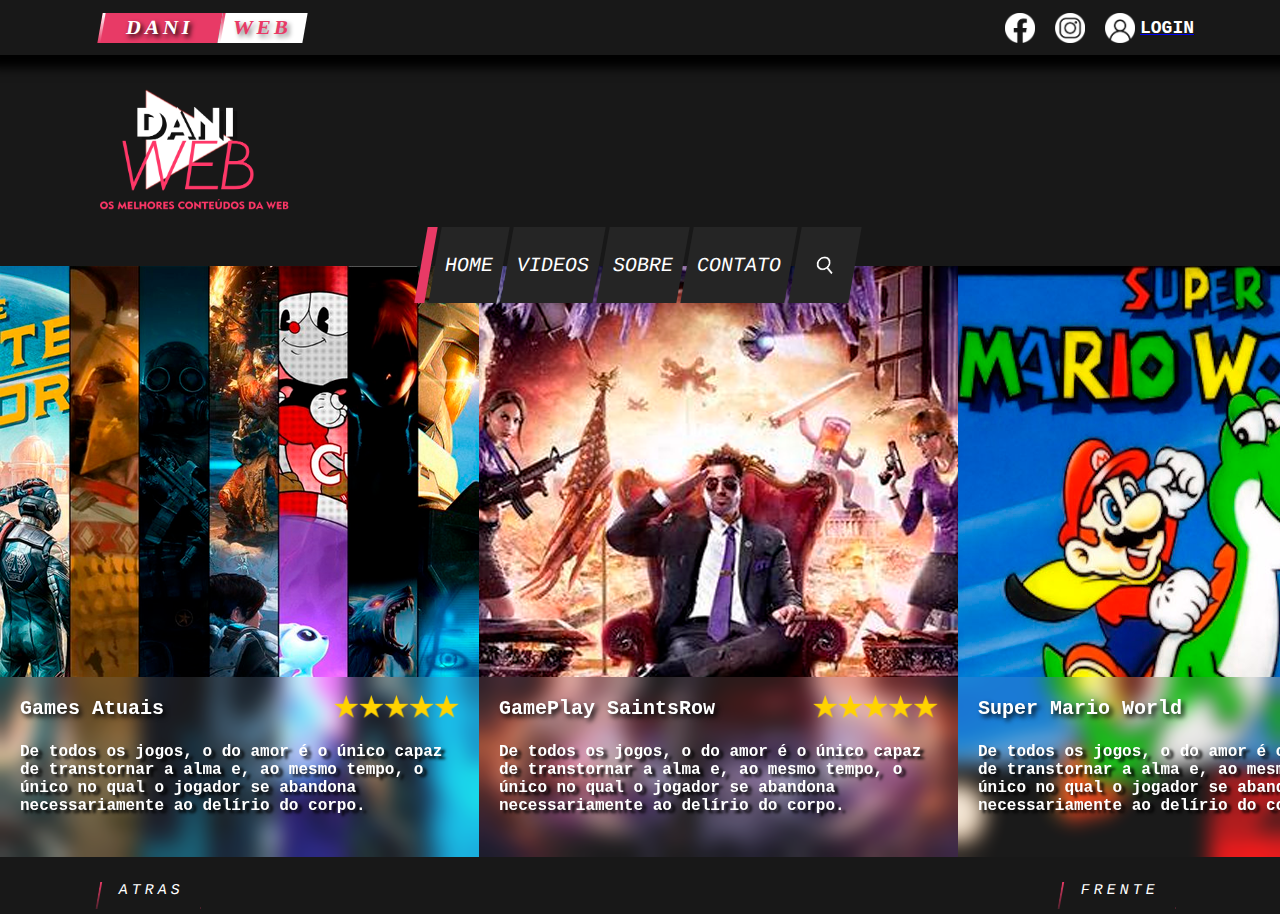
<file: index.html>
<!DOCTYPE html>
<html>
<head>
	<meta charset="utf-8">
	<meta name="viewport" content="width=device-width, initial-scale=1">
	<title>Dani Web</title>
	<link rel="icon" href="image/miniatura.png">
	<link rel="stylesheet" type="text/css" href="css/style.css" />
</head>
<body>
	<header>
		<div class="topo">
			<div class="botmen" onclick="menulat()">
				<div></div>
				<div></div>
				<div></div>
			</div>
			<div class="esquerda">
				<div class="anim1" id="ani">
					<span></span>
					<span></span>
					<span></span>
					<span></span>
					<p>DANI</p>
				</div>
				<div class="anim2" id="ani">
					<span></span>
					<span></span>
					<span></span>
					<span></span>
					<p>WEB</p>
				</div>
			</div>
			<div class="direita">
				<a href="https://www.facebook.com/"><div class="fc">
					<img src="image/fc.png" width="30px">
				</div></a>
				<a href="https://www.instagram.com/niel_edit/"><div class="ig">
					<img src="image/insta.png" width="30px">
				</div></a>
				<a href="login/index.html"><div class="log">
					<img src="image/login.png" width="30px">
					<p>LOGIN</p>
				</div></a>
			</div>
		</div>
	</header>
	<aside>
		<div class="menulat" id="menu_lat">
				<div class="log">
					<img src="image/fc.png" width="70px">
					<p>FACEBOOK</p>
				</div>
				<div class="log">
					<img src="image/insta.png" width="70px">
					<p>INSTAGRAM</p>
				</div>
				<div class="log">
					<img src="image/login.png" width="70px">
					<p>LOGIN</p>
				</div>
	</aside>
	<section>
		<div class="meio">
			<img src="image/daniweb.png" width="190px">
		</div>
	</section>
	<section id="navegacao">
		<nav>
			<div class="menu">
				<div class="nd"></div>
				<div class="menuo">
					<p>HOME</p>
				</div>
				<div class="menuo">
					<p>VIDEOS</p>
				</div>
				<div class="menuo">
					<p>SOBRE</p>
				</div>
				<div class="menuo">
					<p>CONTATO</p>
				</div>
				<div class="p">
					<img src="image/pesquisa.png" width="20px">
				</div>
			</div>
		</nav>
		<div class="videos">
			<div class="fac" id="_add">
				<div class="video1">
					<div class="desc">
						<div class="top">
							<div class="txt">
								<p>Games Atuais</p>
							</div>
							<div class="av">
								<img src="image/star.png">
							</div>
						</div>
						<div class="bot">
							<p>De todos os jogos, o do amor é o único capaz de transtornar a alma e, ao mesmo tempo, o único no qual o jogador se abandona necessariamente ao delírio do corpo.</p>
						</div>
					</div>
				</div>
				<div class="video2">
					<div class="desc">
						<div class="top">
							<div class="txt">
								<p>GamePlay SaintsRow</p>
							</div>
							<div class="av">
								<img src="image/star.png">
							</div>
						</div>
						<div class="bot">
							<p>De todos os jogos, o do amor é o único capaz de transtornar a alma e, ao mesmo tempo, o único no qual o jogador se abandona necessariamente ao delírio do corpo.</p>
						</div>
					</div>
				</div>
				<div class="video3">
					<div class="desc">
						<div class="top">
							<div class="txt">
								<p>Super Mario World</p>
							</div>
							<div class="av">
								<img src="image/star.png">
							</div>
						</div>
						<div class="bot">
							<p>De todos os jogos, o do amor é o único capaz de transtornar a alma e, ao mesmo tempo, o único no qual o jogador se abandona necessariamente ao delírio do corpo.</p>
						</div>
					</div>
				</div>
				<div class="video4">
					<div class="desc">
						<div class="top">
							<div class="txt">
								<p>GamePlay DOOM</p>
							</div>
							<div class="av">
								<img src="image/star.png">
							</div>
						</div>
						<div class="bot">
							<p>De todos os jogos, o do amor é o único capaz de transtornar a alma e, ao mesmo tempo, o único no qual o jogador se abandona necessariamente ao delírio do corpo.</p>
						</div>
					</div>
				</div>
				<div class="video5">
					<div class="desc">
						<div class="top">
							<div class="txt">
								<p>Quais principais games?</p>
							</div>
							<div class="av">
								<img src="image/star.png">
							</div>
						</div>
						<div class="bot">
							<p>De todos os jogos, o do amor é o único capaz de transtornar a alma e, ao mesmo tempo, o único no qual o jogador se abandona necessariamente ao delírio do corpo.</p>
						</div>
					</div>
				</div>
				<div class="video6">
					<div class="desc">
						<div class="top">
							<div class="txt">
								<p>Realidade Virtual</p>
							</div>
							<div class="av">
								<img src="image/star.png">
							</div>
						</div>
						<div class="bot">
							<p>De todos os jogos, o do amor é o único capaz de transtornar a alma e, ao mesmo tempo, o único no qual o jogador se abandona necessariamente ao delírio do corpo.</p>
						</div>
					</div>
				</div>
			</div>
		</div>
	</section>
	<footer>
		<div class="frente" onclick="atras()" ondblclick="atras_()">
			<div class="anim">
				<span></span>
				<span></span>
				<span></span>
				<span></span>
				ATRAS
			</div>
		</div>
		<div class="frente" onclick="frente()" ondblclick="frente_()">
			<div class="anim">
				<span></span>
				<span></span>
				<span></span>
				<span></span>
				FRENTE
			</div>
		</div>
	</footer>
	<script type="text/javascript" src="js/script.js"></script>
</body>
</html>
</file>
<file: css/style.css>
body {
	margin: 0px;
	padding: 0px;
	background-color: #181818;
}
.topo {
	width: 100%;
	height: 55px;
	background-color: #181818;
	box-shadow: 0px 3px 10px 10px black;
	display: flex;
	justify-content: space-between;
	align-items: center;
}
.esquerda {
	display: flex;
	margin-left: 100px;
	text-align: center;
	text-shadow: 3px 3px 5px black;
	font-weight: bold;
	font-size: 20px;
	color: white;
}
.esquerda p {
	margin-top: 3px;
	cursor: pointer;
}
.anim1 {
	width: 120px;
	height: 30px;
	transform: skewX(-10deg);
	background-color: #e83a66;
}
.anim2 {
	width: 85px;
	height: 30px;
	transform: skewX(-10deg);
	background-color: white;
	color: #e83a66;
	text-shadow: 3px 3px 5px gray;
}
#ani span {
	position: absolute;
	display: block;
}
#ani {
	position: relative;
	display: inline-block;
	overflow: hidden;
	transition: .5s;
	letter-spacing: 4px;
}
.esquerda span:nth-child(1) {
	top: 0;
	left: -100%;
	width: 100%;
	height: 3px;
	background: linear-gradient(90deg, transparent, #e83a66);
	animation: btn-anim1 2s linear infinite;
}
@keyframes btn-anim1 {
	0%{
		left: -100%;
	}
	50%,100% {
		left: 100%;
	}
}
.esquerda span:nth-child(2){
	top: -100%;
	right: 0;
	width: 3px;
	height: 100%;
	background: linear-gradient(180deg, transparent, #e83a66);
	animation:  bnt-anim2 2s linear infinite;
	animation-delay: .50s;
}
@keyframes bnt-anim2 {
	0% {
		top: -100%;
	}
	50%,100% {
		top: 100%;
	}
}
.esquerda span:nth-child(3) {
	bottom: 0;
	right: -100%;
	width: 100%;
	height: 3px;
	background: linear-gradient(270deg, transparent, #e83a66);
	animation:  bnt-anim3 2s linear infinite;
	animation-delay: 1s;
}
@keyframes bnt-anim3 {
	0% {
		right: -100%;
	}
	50%,100% {
		right: 100%;
	}
}
.esquerda span:nth-child(4) {
	bottom: -100;
	left: 0;
	width: 3px;
	height: 100%;
	background: linear-gradient(360deg, transparent, #e83a66);
	animation:  bnt-anim4 2s linear infinite;
	animation-delay: 1.5s;
}
@keyframes bnt-anim4 {
	0% {
		bottom: -100%;
	}
	50%,100% {
		bottom: 100%;
	}
}
.anim1 span:nth-child(1) {
	top: 0;
	left: -100%;
	width: 100%;
	height: 3px;
	background: linear-gradient(90deg, transparent, white);
	animation: btn-anim1 2s linear infinite;
}
@keyframes btn-anim1 {
	0%{
		left: -100%;
	}
	50%,100% {
		left: 100%;
	}
}
.anim1 span:nth-child(2){
	top: -100%;
	right: 0;
	width: 3px;
	height: 100%;
	background: linear-gradient(180deg, transparent, white);
	animation:  bnt-anim2 2s linear infinite;
	animation-delay: .50s;
}
@keyframes bnt-anim2 {
	0% {
		top: -100%;
	}
	50%,100% {
		top: 100%;
	}
}
.anim1 span:nth-child(3) {
	bottom: 0;
	right: -100%;
	width: 100%;
	height: 3px;
	background: linear-gradient(270deg, transparent, white);
	animation:  bnt-anim3 2s linear infinite;
	animation-delay: 1s;
}
@keyframes bnt-anim3 {
	0% {
		right: -100%;
	}
	50%,100% {
		right: 100%;
	}
}
.anim1 span:nth-child(4) {
	bottom: -100;
	left: 0;
	width: 3px;
	height: 100%;
	background: linear-gradient(360deg, transparent, white);
	animation:  bnt-anim4 2s linear infinite;
	animation-delay: 1.5s;
}
@keyframes bnt-anim4 {
	0% {
		bottom: -100%;
	}
	50%,100% {
		bottom: 100%;
	}
}
.direita {
	display: flex;
	align-items: center;
	margin-right: 100px;
}
.ig, .fc {
	width: 30px;
	height: 30px;
	margin-left: 20px;
}
.log {
	width: 75px;
	height: 30px;
	margin-left: 20px;
	display: flex;
	align-items: center;
}
.log p {
	color: white;
	font-weight: bold;
	font-size: 18px;
	font-family: courier;
	margin-left: 5px;
}
.meio {
	margin-left: 100px;
	height: 172px;
}
.meio img {
	margin-top: 34px;
}
#navegacao {
	display: flex;
	flex-direction: column;
	align-items: center;
}
section nav {
	height: 76px;
	position: absolute;
	transform: skewX(-10deg);
}
.menu {
	display: flex;
	justify-content: center;
	align-items: center;
}
.menu div {
	margin-right: 4px;
}
.nd {
	width: 10px;
	height: 76px;
	background-color: #e83a66;
}
.menuo {
	height: 76px;
	background-color: #252525;
	display: flex;
	align-items: center;
}
.menu p {
	margin-left: 10px;
	margin-right: 10px;
	font-size: 20px;
	color: white;
	font-family: courier;
	cursor: pointer;
}
.menu p:hover {
	text-shadow: 0px 0px 5px white;
	transition: all linear 0.5s;
}
.menu img {
	cursor: pointer;
}
.p {
	height: 76px;
	background-color: #252525;
	display: flex;
	justify-content: center;
	align-items: center;
}
.p img {
	margin-left: 20px;
	margin-right: 20px;
}
.videos {
	width: 100%;
	height: 635px;
	overflow: hidden;
}
.fac {
	width: 100%;
	display: flex;
	transition: all linear 0.5s;
	width: 10000px;
}
.mostrar {
	margin-left: -958px;
}
.remover {
	margin-left: 958px;
}
.video1, .video2, .video3, .video4, .video5, .video6 {
	margin-top: 39px;
	width: 479px;
	height: 591px;
}
.video1 {
	background-image: url('../image/video1.png');
}
.video2 {
	background-image: url('../image/video2.png');
}
.video3 {
	background-image: url('../image/video3.png');
}
.video4 {
	background-image: url('../image/video4.png');
}
.video5 {
	background-image: url('../image/video5.png');
}
.video6 {
	background-image: url('../image/video6.png');
}
.video5, .video6 {
	z-index: -999;
}
.desc {
	width: 100%;
	height: 180px;
	margin-top: 411px;
	background: rgba(255, 255, 255, 0.1 );
	backdrop-filter:  blur(10px);
	-webkit-backdrop-fulter:  blur(10px);
}
.top {
	display: flex;
	justify-content: space-between;
}
.txt {
	margin-left: 20px;
	margin-top: 20px;
	font-weight: bold;
	font-size: 20px;
	color: white;
	font-family: courier;
	text-shadow: 3px 3px 5px black;
}
.txt p {
	margin: 0px;
}
.av {
	margin-top: 17px;
	margin-right: 20px;
}
.av img {
	width: 125px;
}
.bot {
	font-family: courier;
	font-weight: bold;
	color: white;
	margin-left: 20px;
	margin-right: 20px;
	margin-top: 20px;
	text-shadow: 4px 3px 3px black;
}
footer {
	display: flex;
	justify-content: space-between;
	margin-top: 10px;
}
.anim:hover {
	background-color: #ff0041;
	box-shadow: 0px 0px 10px 3px #ff0041;
}
.frente {
	height: 22px;
	margin-left: 100px;
	margin-right: 100px;
	font-size: 15px;
	color: white;
	font-family: courier;
	color: white;
	transform: skewX(-10deg);
	cursor: pointer;
}
.frente span {
	position: absolute;
	display: block;
}
.anim {
	position: relative;
	display: inline-block;
	padding: 10px 20px;
	overflow: hidden;
	transition: .5s;
	letter-spacing: 4px;
}
.frente span:nth-child(1) {
	top: 0;
	left: -100%;
	width: 100%;
	height: 2px;
	background: linear-gradient(90deg, transparent, #e83a66);
	animation: btn-anim1 1s linear infinite;
}
@keyframes btn-anim1 {
	0%{
		left: -100%;
	}
	50%,100% {
		left: 100%;
	}
}
.frente span:nth-child(2){
	top: -100%;
	right: 0;
	width: 2px;
	height: 100%;
	background: linear-gradient(180deg, transparent, #e83a66);
	animation:  bnt-anim2 1s linear infinite;
	animation-delay: .25s;
}
@keyframes bnt-anim2 {
	0% {
		top: -100%;
	}
	50%,100% {
		top: 100%;
	}
}
.frente span:nth-child(3) {
	bottom: 0;
	right: -100%;
	width: 100%;
	height: 2px;
	background: linear-gradient(270deg, transparent, #e83a66);
	animation:  bnt-anim3 1s linear infinite;
	animation-delay: .5s;
}
@keyframes bnt-anim3 {
	0% {
		right: -100%;
	}
	50%,100% {
		right: 100%;
	}
}
.frente span:nth-child(4) {
	bottom: -100;
	left: 0;
	width: 2px;
	height: 100%;
	background: linear-gradient(360deg, transparent, #e83a66);
	animation:  bnt-anim4 1s linear infinite;
	animation-delay: .75s;
}
@keyframes bnt-anim4 {
	0% {
		bottom: -100%;
	}
	50%,100% {
		bottom: 100%;
	}
}
.botmen {
	margin-left: 10px;
	display: none;
}
.botmen div {
	width: 50px;
	height: 8px;
	margin-top: 5px;
	background-color: #e83a66;
	border-radius: 10px;
}
aside {
	width: 100%;
	position: fixed;
	z-index: 999;
	display: none;
}
.menulat {
	width: 0px;
	height: 100vh;
	background-color: #181818;
	overflow-x: hidden;
	overflow-y: auto;
	transition: all linear .5s;
}
.menulat div {
	margin-top: 40px;
	margin-bottom: 80px;
}
.menulat p {
	display: block;
}
.mostrar1 {
	width: 100%;
}
.add {
	display: none;
}
@media (max-width: 600px){
	.topo {
		justify-content: center;
		height: 70px;
		align-items: center;
	}
	.botmen {
		left: 5px;
		position: absolute;
		display: block;
		margin-bottom: 5px;
	}
	.esquerda {
		margin: 0px;
	}
	aside {
		display: block;
	}
	.direita {
		display: none;
	}
	.meio {
		margin: 0px;
		display: flex;
		justify-content: center;
		align-items: center;
	}
	.menu {
		display: none;
	}
	.fac {
		width: 350px;
		flex-direction: column;
	}
	footer {
		display: none;
	}
	.videos {
		height: auto;
		justify-content: center;
		display: flex;
	}
	.video1, .video2, .video3, .video4, .video5, .video6 {
		width: 350px;
		height: 670px;
	}
	.desc {
		height: 260px;
	}
}
</file>
